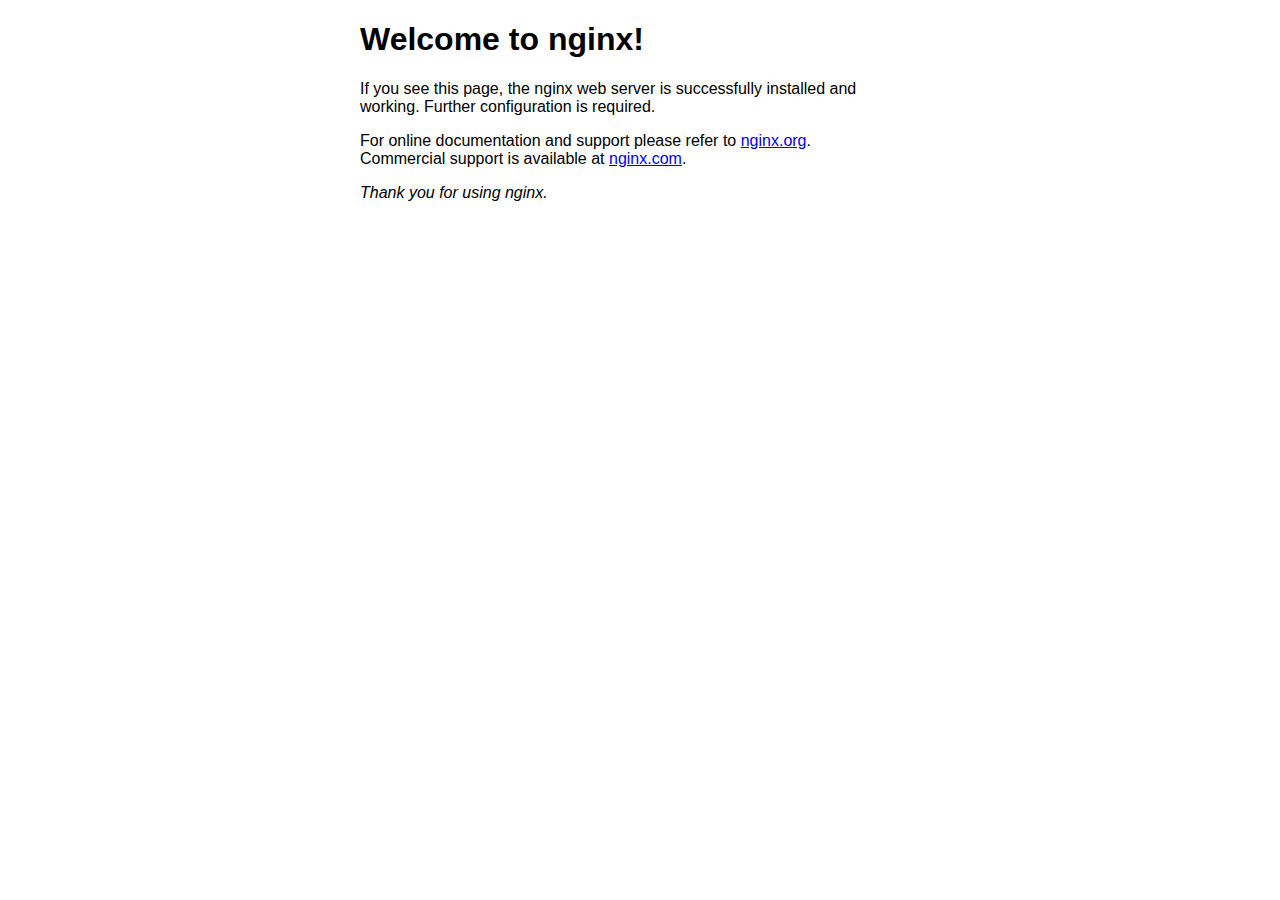
<file: INITISAL/index.html>
<!DOCTYPE html>
<html>
<head>
<title>Welcome to nginx!</title>
<style>
    body {
        width: 35em;
        margin: 0 auto;
        font-family: Tahoma, Verdana, Arial, sans-serif;
    }
</style>
</head>
<body>
<h1>Welcome to nginx!</h1>
<p>If you see this page, the nginx web server is successfully installed and
working. Further configuration is required.</p>

<p>For online documentation and support please refer to
<a href="http://nginx.org/">nginx.org</a>.<br/>
Commercial support is available at
<a href="http://nginx.com/">nginx.com</a>.</p>

<p><em>Thank you for using nginx.</em></p>
</body>
</html>
</file>
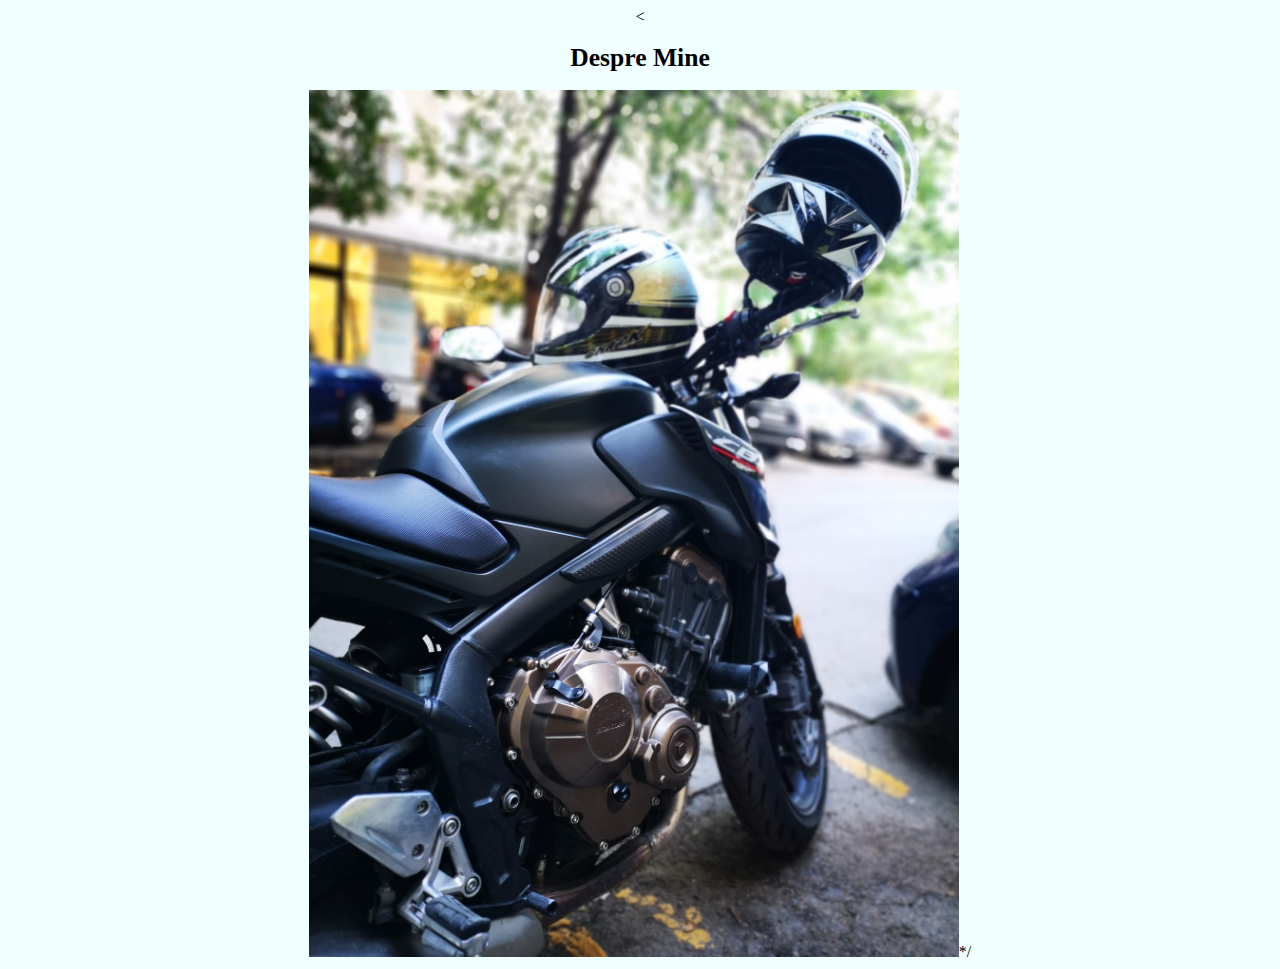
<file: DespreMine.html>
<!<!DOCTYPE html>
<<!DOCTYPE html>
<html lang="en" dir="ltr">
  <head>
    <meta charset="utf-8">
    <link rel="stylesheet" href="css/css.css">
    <title>Despre Mine</title>
  </head>
  <body>
    <h1>Despre Mine</h1>
  </body>
</html>

<a href="index.html"><img src="image/rsidebar.jpg" alt="logo" width="650" /></a>*/
</file>
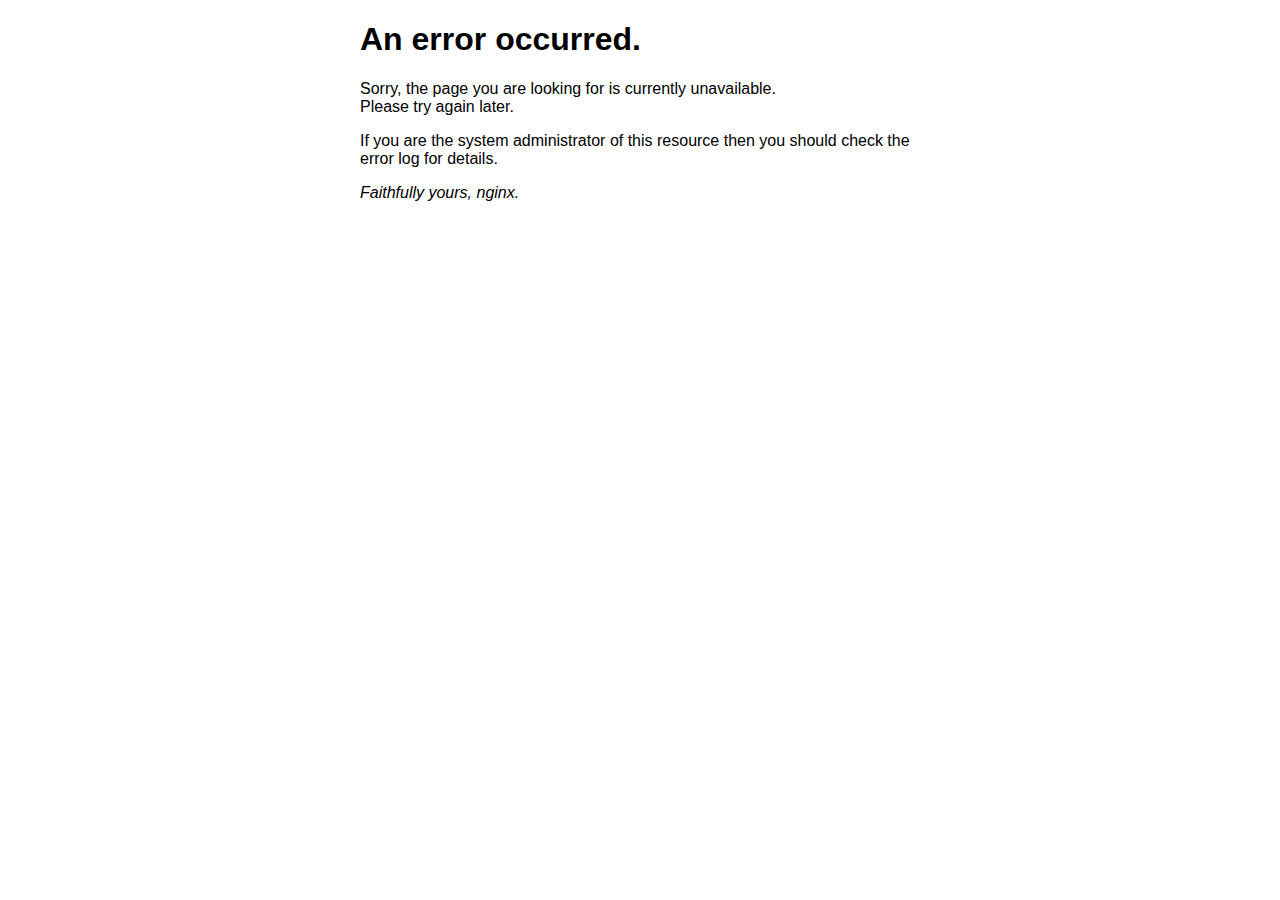
<file: INITISAL/50x.html>
<!DOCTYPE html>
<html>
<head>
<title>Error</title>
<style>
    body {
        width: 35em;
        margin: 0 auto;
        font-family: Tahoma, Verdana, Arial, sans-serif;
    }
</style>
</head>
<body>
<h1>An error occurred.</h1>
<p>Sorry, the page you are looking for is currently unavailable.<br/>
Please try again later.</p>
<p>If you are the system administrator of this resource then you should check
the error log for details.</p>
<p><em>Faithfully yours, nginx.</em></p>
</body>
</html>
</file>
<file: css/css.css>
body {
  text-align: center;
  background-color: rgb(240,255,255);
  color: black;
  font-size:"0.95rem";

}

aside.asidel{
  background: 	rgb(240,255,255);
  position: fixed;
  left: 0;
  width: 15%;
  height: 70%;
  top: 15%;
  box-sizing: border-box;
}

.aside h1{
  color: rgb(0,206,209);
  text-align: center;
  font-size: 2vw;
  }

.aside h2{
  font-style: italic;
  text-align: center;
  font-size: 1.5vw;
  }

.aside{
    text-align: center;
  }

.asidelinks{
  position: fixed;
  bottom: 1%;
  left: 1%;
  }

.asider{
  position: fixed;
  right: 0;
  top: 10%;
  width: 40%;
  height: 100%;
  box-sizing: border-box;
  opacity: 0.8;
}

.aside a:link{
  color: #696969;
  text-decoration: none;
  background-color: none;
}

.aside a:visited{
  color: #000000;
 text-decoration: none;
}

.aside a:hover{
  color: #000000;
 text-decoration: none;
}

.aside a:active{
  color: #000000;
 text-decoration: none;
}

header{
  background: rgb(0,206,209, 0.9);
  position: fixed;
  top: 0;
  left: 0;
  height: 10%;
  width: 100%;
  z-index: 99;
  }

.header{
  text-align: left;
}

.header h1{
  font-size: 4vw;
  line-height: 5rem;
  margin: 0 auto;
  text-align: left;
  }


footer{
  background-color: rgb(0,206,209, 1);
  font-size: 1rem;
  /*  position: absolute;*/
	/*position: fixed;*/
  bottom: 0;
  left: 0;
  height: 10%;
  width: 100%;
  }

  .footerlinks{
  display: block;
  margin-left: auto;
  margin-right: auto;
  width: 50%;
  }

  .footerinfo{
  display: block;
  margin-left: auto;
  margin-right: auto;
  width: 50%;
  }


h1 {
    color:black;
    font-family: "Baloo", cursive;
    text-align: center;
    font-size: 1.6rem;
}

p{
  color: black;
  text-align: left;
  font-size: 1rem;
}


article{
  background-color: rgb(175,238,238);
  width: 50%;
  margin-left:16%;
  left: 25;
  margin-top: 10%;
}


.article{
  border-style: ridge;
  font-size: 1.6rem;
  font-family: "Baloo", cursive;
  text-align: center;
  line-height: 1.5;
}

.article p{
  line-height: 1.5;
  text-align: left;
}

/*.article h1{
background-color: grey;
}*/
.firstarticle{
  background-color: rgb(175,238,238);
  border-style: ridge;
  font-size: auto;
font-family: "Baloo", cursive;

}

.firstarticle p{
  text-align: left;
  line-height: 1.5;
}

.div-iframe{
    position: relative;
    padding-bottom: 56.25%; /* 16:9 */
    padding-top: 25px;
    height: 0;
}

.iframarticle {
    position: absolute;
    top: 5%;
    left: 10%;
    right: 10%;
    bottom: 0%;
    width: 80%;
    height: 80%;
}

.rightfirstbox{
  position: absolute;
  background-color: rgb(175,238,238);
  border-style: ridge;
  line-height: 1.5rem;
  height: 50%;
  width: 60%;
  margin-left: 25%;
  margin-top: 12.5%;
  font-size: 1vw;
}

.rightwidget{
    height: 16vw;
    margin:auto;
    overflow: hidden;
    width: 20vw;

}
.rightwidget iframe {

    height: 1103px;
    margin-left: -110px;
    margin-top: -385px;
    width: 979px;
    -webkit-transform:scale(0.8);
    -moz-transform:scale(0.8);
    -o-transform:scale(0.8);
    -ms-transform:scale(0.8);
}
</file>
